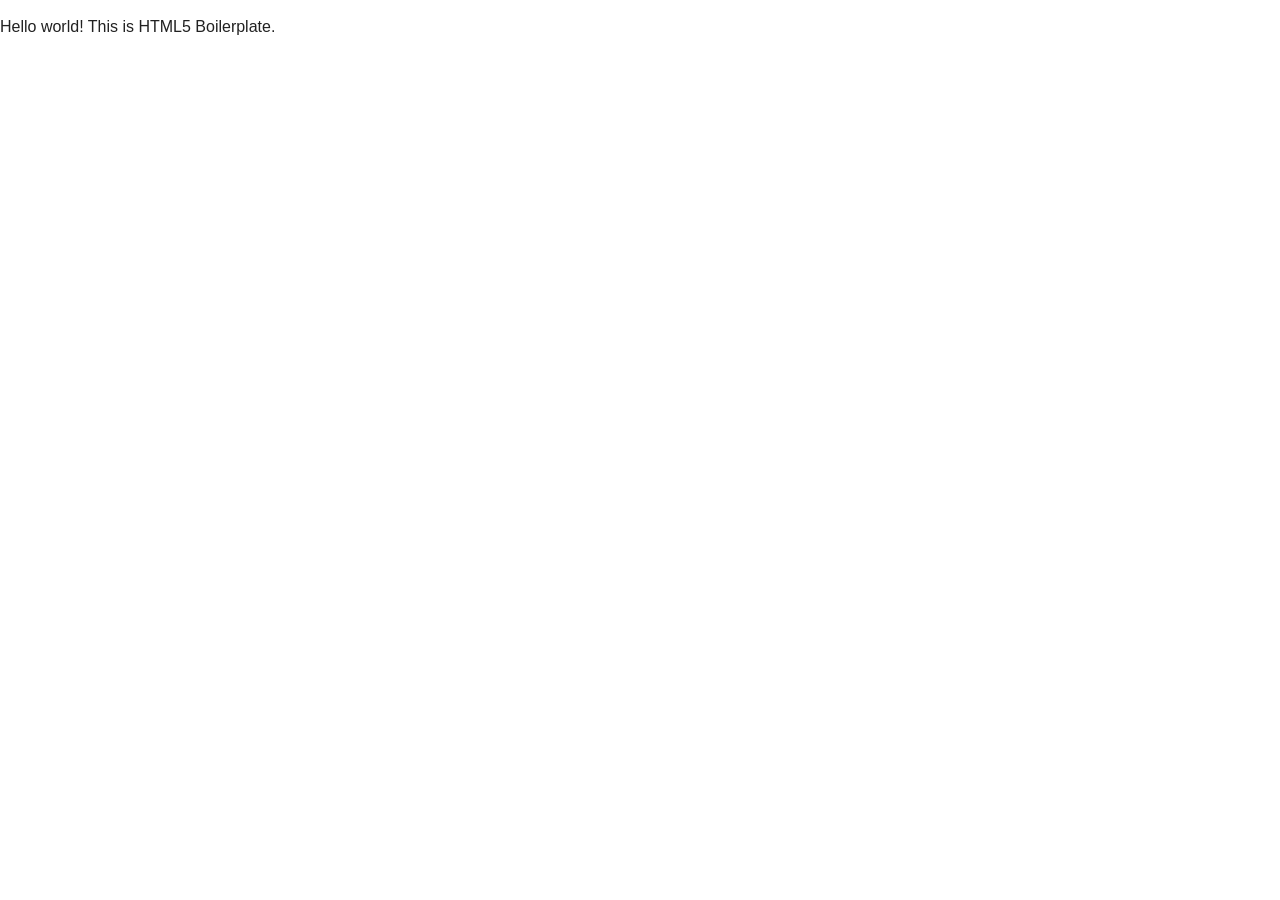
<file: static/html5/index.html>
<!DOCTYPE html>
<!--[if lt IE 7]>      <html class="no-js lt-ie9 lt-ie8 lt-ie7"> <![endif]-->
<!--[if IE 7]>         <html class="no-js lt-ie9 lt-ie8"> <![endif]-->
<!--[if IE 8]>         <html class="no-js lt-ie9"> <![endif]-->
<!--[if gt IE 8]><!--> <html class="no-js"> <!--<![endif]-->
    <head>
        <meta charset="utf-8">
        <meta http-equiv="X-UA-Compatible" content="IE=edge,chrome=1">
        <title></title>
        <meta name="description" content="">
        <meta name="viewport" content="width=device-width">

        <!-- Place favicon.ico and apple-touch-icon.png in the root directory -->

        <link rel="stylesheet" href="css/normalize.css">
        <link rel="stylesheet" href="css/main.css">
        <script src="js/vendor/modernizr-2.6.2.min.js"></script>
    </head>
    <body>
        <!--[if lt IE 7]>
            <p class="chromeframe">You are using an <strong>outdated</strong> browser. Please <a href="http://browsehappy.com/">upgrade your browser</a> or <a href="http://www.google.com/chromeframe/?redirect=true">activate Google Chrome Frame</a> to improve your experience.</p>
        <![endif]-->

        <!-- Add your site or application content here -->
        <p>Hello world! This is HTML5 Boilerplate.</p>

        <script src="//ajax.googleapis.com/ajax/libs/jquery/1.9.1/jquery.min.js"></script>
        <script>window.jQuery || document.write('<script src="js/vendor/jquery-1.9.1.min.js"><\/script>')</script>
        <script src="js/plugins.js"></script>
        <script src="js/main.js"></script>

        <!-- Google Analytics: change UA-XXXXX-X to be your site's ID. -->
        <script>
            var _gaq=[['_setAccount','UA-XXXXX-X'],['_trackPageview']];
            (function(d,t){var g=d.createElement(t),s=d.getElementsByTagName(t)[0];
            g.src='//www.google-analytics.com/ga.js';
            s.parentNode.insertBefore(g,s)}(document,'script'));
        </script>
    </body>
</html>
</file>
<file: static/html5/css/main.css>
/*
 * HTML5 Boilerplate
 *
 * What follows is the result of much research on cross-browser styling.
 * Credit left inline and big thanks to Nicolas Gallagher, Jonathan Neal,
 * Kroc Camen, and the H5BP dev community and team.
 */

/* ==========================================================================
   Base styles: opinionated defaults
   ========================================================================== */

html,
button,
input,
select,
textarea {
    color: #222;
}

body {
    font-size: 1em;
    line-height: 1.4;
}

/*
 * Remove text-shadow in selection highlight: h5bp.com/i
 * These selection rule sets have to be separate.
 * Customize the background color to match your design.
 */

::-moz-selection {
    background: #b3d4fc;
    text-shadow: none;
}

::selection {
    background: #b3d4fc;
    text-shadow: none;
}

/*
 * A better looking default horizontal rule
 */

hr {
    display: block;
    height: 1px;
    border: 0;
    border-top: 1px solid #ccc;
    margin: 1em 0;
    padding: 0;
}

/*
 * Remove the gap between images and the bottom of their containers: h5bp.com/i/440
 */

img {
    vertical-align: middle;
}

/*
 * Remove default fieldset styles.
 */

fieldset {
    border: 0;
    margin: 0;
    padding: 0;
}

/*
 * Allow only vertical resizing of textareas.
 */

textarea {
    resize: vertical;
}

/* ==========================================================================
   Chrome Frame prompt
   ========================================================================== */

.chromeframe {
    margin: 0.2em 0;
    background: #ccc;
    color: #000;
    padding: 0.2em 0;
}

/* ==========================================================================
   Author's custom styles
   ========================================================================== */

















/* ==========================================================================
   Helper classes
   ========================================================================== */

/*
 * Image replacement
 */

.ir {
    background-color: transparent;
    border: 0;
    overflow: hidden;
    /* IE 6/7 fallback */
    *text-indent: -9999px;
}

.ir:before {
    content: "";
    display: block;
    width: 0;
    height: 150%;
}

/*
 * Hide from both screenreaders and browsers: h5bp.com/u
 */

.hidden {
    display: none !important;
    visibility: hidden;
}

/*
 * Hide only visually, but have it available for screenreaders: h5bp.com/v
 */

.visuallyhidden {
    border: 0;
    clip: rect(0 0 0 0);
    height: 1px;
    margin: -1px;
    overflow: hidden;
    padding: 0;
    position: absolute;
    width: 1px;
}

/*
 * Extends the .visuallyhidden class to allow the element to be focusable
 * when navigated to via the keyboard: h5bp.com/p
 */

.visuallyhidden.focusable:active,
.visuallyhidden.focusable:focus {
    clip: auto;
    height: auto;
    margin: 0;
    overflow: visible;
    position: static;
    width: auto;
}

/*
 * Hide visually and from screenreaders, but maintain layout
 */

.invisible {
    visibility: hidden;
}

/*
 * Clearfix: contain floats
 *
 * For modern browsers
 * 1. The space content is one way to avoid an Opera bug when the
 *    `contenteditable` attribute is included anywhere else in the document.
 *    Otherwise it causes space to appear at the top and bottom of elements
 *    that receive the `clearfix` class.
 * 2. The use of `table` rather than `block` is only necessary if using
 *    `:before` to contain the top-margins of child elements.
 */

.clearfix:before,
.clearfix:after {
    content: " "; /* 1 */
    display: table; /* 2 */
}

.clearfix:after {
    clear: both;
}

/*
 * For IE 6/7 only
 * Include this rule to trigger hasLayout and contain floats.
 */

.clearfix {
    *zoom: 1;
}

/* ==========================================================================
   EXAMPLE Media Queries for Responsive Design.
   These examples override the primary ('mobile first') styles.
   Modify as content requires.
   ========================================================================== */

@media only screen and (min-width: 35em) {
    /* Style adjustments for viewports that meet the condition */
}

@media print,
       (-o-min-device-pixel-ratio: 5/4),
       (-webkit-min-device-pixel-ratio: 1.25),
       (min-resolution: 120dpi) {
    /* Style adjustments for high resolution devices */
}

/* ==========================================================================
   Print styles.
   Inlined to avoid required HTTP connection: h5bp.com/r
   ========================================================================== */

@media print {
    * {
        background: transparent !important;
        color: #000 !important; /* Black prints faster: h5bp.com/s */
        box-shadow: none !important;
        text-shadow: none !important;
    }

    a,
    a:visited {
        text-decoration: underline;
    }

    a[href]:after {
        content: " (" attr(href) ")";
    }

    abbr[title]:after {
        content: " (" attr(title) ")";
    }

    /*
     * Don't show links for images, or javascript/internal links
     */

    .ir a:after,
    a[href^="javascript:"]:after,
    a[href^="#"]:after {
        content: "";
    }

    pre,
    blockquote {
        border: 1px solid #999;
        page-break-inside: avoid;
    }

    thead {
        display: table-header-group; /* h5bp.com/t */
    }

    tr,
    img {
        page-break-inside: avoid;
    }

    img {
        max-width: 100% !important;
    }

    @page {
        margin: 0.5cm;
    }

    p,
    h2,
    h3 {
        orphans: 3;
        widows: 3;
    }

    h2,
    h3 {
        page-break-after: avoid;
    }
}
</file>
